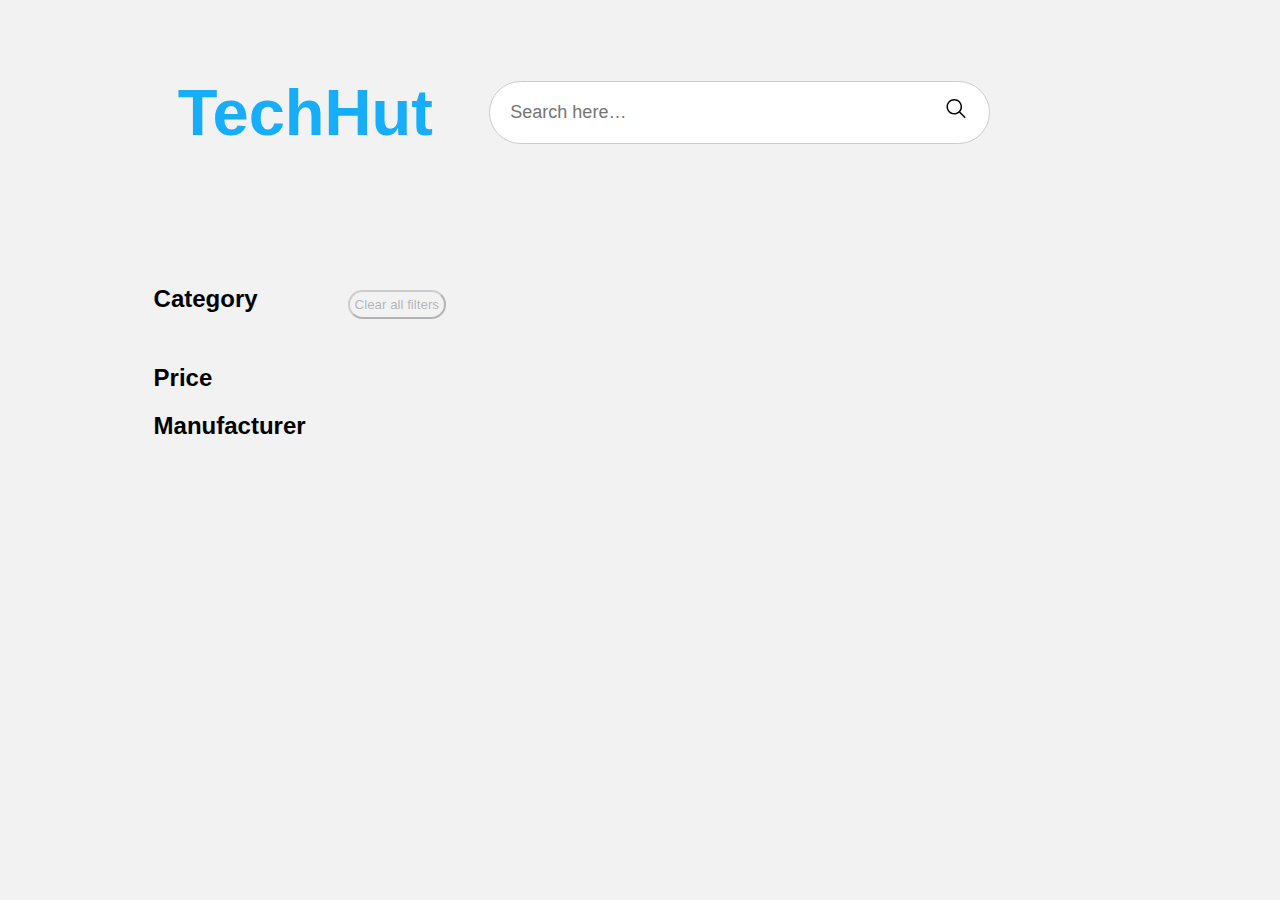
<file: index.html>
<!doctype html><html lang="en"><head><meta charset="utf-8"/><link rel="icon" href="/favicon.ico"/><meta name="viewport" content="width=device-width,initial-scale=1"/><meta name="theme-color" content="#000000"/><meta name="description" content="Web site created using create-react-app"/><link rel="apple-touch-icon" href="/logo192.png"/><link rel="manifest" href="/manifest.json"/><title>E-commerce Demo</title><link href="/static/css/main.bbbc217c.chunk.css" rel="stylesheet"></head><body><noscript>You need to enable JavaScript to run this app.</noscript><div id="root"></div><script>!function(e){function r(r){for(var n,i,l=r[0],a=r[1],p=r[2],c=0,s=[];c<l.length;c++)i=l[c],Object.prototype.hasOwnProperty.call(o,i)&&o[i]&&s.push(o[i][0]),o[i]=0;for(n in a)Object.prototype.hasOwnProperty.call(a,n)&&(e[n]=a[n]);for(f&&f(r);s.length;)s.shift()();return u.push.apply(u,p||[]),t()}function t(){for(var e,r=0;r<u.length;r++){for(var t=u[r],n=!0,l=1;l<t.length;l++){var a=t[l];0!==o[a]&&(n=!1)}n&&(u.splice(r--,1),e=i(i.s=t[0]))}return e}var n={},o={1:0},u=[];function i(r){if(n[r])return n[r].exports;var t=n[r]={i:r,l:!1,exports:{}};return e[r].call(t.exports,t,t.exports,i),t.l=!0,t.exports}i.m=e,i.c=n,i.d=function(e,r,t){i.o(e,r)||Object.defineProperty(e,r,{enumerable:!0,get:t})},i.r=function(e){"undefined"!=typeof Symbol&&Symbol.toStringTag&&Object.defineProperty(e,Symbol.toStringTag,{value:"Module"}),Object.defineProperty(e,"__esModule",{value:!0})},i.t=function(e,r){if(1&r&&(e=i(e)),8&r)return e;if(4&r&&"object"==typeof e&&e&&e.__esModule)return e;var t=Object.create(null);if(i.r(t),Object.defineProperty(t,"default",{enumerable:!0,value:e}),2&r&&"string"!=typeof e)for(var n in e)i.d(t,n,function(r){return e[r]}.bind(null,n));return t},i.n=function(e){var r=e&&e.__esModule?function(){return e.default}:function(){return e};return i.d(r,"a",r),r},i.o=function(e,r){return Object.prototype.hasOwnProperty.call(e,r)},i.p="/";var l=this["webpackJsonpyixuan-eshop"]=this["webpackJsonpyixuan-eshop"]||[],a=l.push.bind(l);l.push=r,l=l.slice();for(var p=0;p<l.length;p++)r(l[p]);var f=a;t()}([])</script><script src="/static/js/2.3f5d735d.chunk.js"></script><script src="/static/js/main.8a1299a6.chunk.js"></script></body></html>
</file>
<file: static/css/main.bbbc217c.chunk.css>
body{margin:0;font-family:-apple-system,BlinkMacSystemFont,"Segoe UI","Roboto","Oxygen","Ubuntu","Cantarell","Fira Sans","Droid Sans","Helvetica Neue",sans-serif;-webkit-font-smoothing:antialiased;-moz-osx-font-smoothing:grayscale}code{font-family:source-code-pro,Menlo,Monaco,Consolas,"Courier New",monospace}body{font-family:"Open Sans",sans-serif;background-color:#f2f2f2}.container{display:flex;flex-direction:column}.search-header{display:flex;flex-direction:row;align-items:center;justify-content:center;padding:75px;background-image:url(https://external-content.duckduckgo.com/iu/?f=1&nofb=1&u=https%3A%2F%2Fwallpaperaccess.com%2Ffull%2F266471.jpg);margin-bottom:40px}.search-logo{flex:1 1;text-align:right;padding-right:5%;font-size:65px;font-family:"Open Sans",sans-serif;font-weight:800;color:rgba(17,172,250,.979)}.search-bar{flex:2 1}.content{display:flex;flex-direction:row;justify-content:center}input[type=search]:focus{outline:0}.ais-SearchBox-input{width:70%;-webkit-appearance:none;-moz-appearance:none;appearance:none;border:1px solid #ccc;border-radius:50px;font-size:18px;padding:20px}.ais-SearchBox-submit{position:relative;border:none;background-color:transparent;right:50px}.ais-SearchBox-submitIcon{width:20px;height:19px}.ais-SearchBox-reset{visibility:hidden}.ais-RefinementList-checkbox:checked{background:#4fb7d1}.ais-RefinementList-count{float:right;font:400 15px "Open Sans",sans-serif}input[type=checkbox]{background-color:hsla(0,0%,75.3%,.863);cursor:default;-webkit-appearance:checkbox;box-sizing:border-box;margin:3px 3px 3px 4px;border:initial}input[type=search]::-webkit-search-cancel-button,input[type=search]::-webkit-search-decoration,input[type=search]::-webkit-search-results-button,input[type=search]::-webkit-search-results-decoration{display:none}#left-side{flex:1 1;padding-left:12%}#filter-header{display:flex;flex-direction:row;justify-content:space-between}#right-side{flex:2.8 1}#card{display:flex;text-decoration:none;padding:20px;width:85%}@media only screen and (min-width:1256px){#card{width:75%}}#card-content{display:flex;padding-left:15px}.ais-Hits-item{list-style-type:none}.ais-RefinementList-list{list-style-type:none;padding-left:4px;margin-top:-10px}.ais-RefinementList-item{font-family:"Open Sans",sans-serif;line-height:1.5rem;margin-bottom:5px}.ais-ClearRefinements{padding:25px 2px;margin:0 2px}.ais-ClearRefinements-button{border-radius:15px;padding:5px;outline:0;box-shadow:none;background-color:transparent;font:400 13.3333px "Open Sans",sans-serif}.ais-Hits-item{margin-bottom:1em}.ais-Hits-item img{margin-right:1em;width:200px}.hit-name{margin-bottom:.5em;line-height:1.7rem;font-weight:600}.hit-shortDescription{color:#888;font-size:14px;margin-bottom:1.5em;line-height:1.3rem}.hit-salePrice{background-color:#f14753;color:#fff;width:auto;padding:5px 9px;font-weight:600;border-radius:20px;margin-left:10px}#pagination{margin-top:50px}.ais-Pagination-list{font-size:0;list-style-type:none;display:block;margin:60px 20px;justify-content:center}.ais-Pagination-item{font-size:16px;display:inline}.ais-Pagination-link{padding:8px 12px;text-decoration:none;color:#000;border:1px solid #eee}.ais-Pagination-item{padding:3px}.ais-Pagination-item:first-child{border-top-left-radius:4px;border-bottom-left-radius:4px}.ais-Pagination-item:last-child{border-right:1px solid #eee;border-top-right-radius:4px;border-bottom-right-radius:4px}.ais-Pagination-item--selected a{color:#fff;border-color:#02a7f0;background:#02a7f0}.ais-Pagination-item--selected a:hover{cursor:default}.ais-Pagination-item--disabled{cursor:not-allowed}.ais-Pagination-item--disabled:hover{background:none}
/*# sourceMappingURL=main.bbbc217c.chunk.css.map */
</file>
